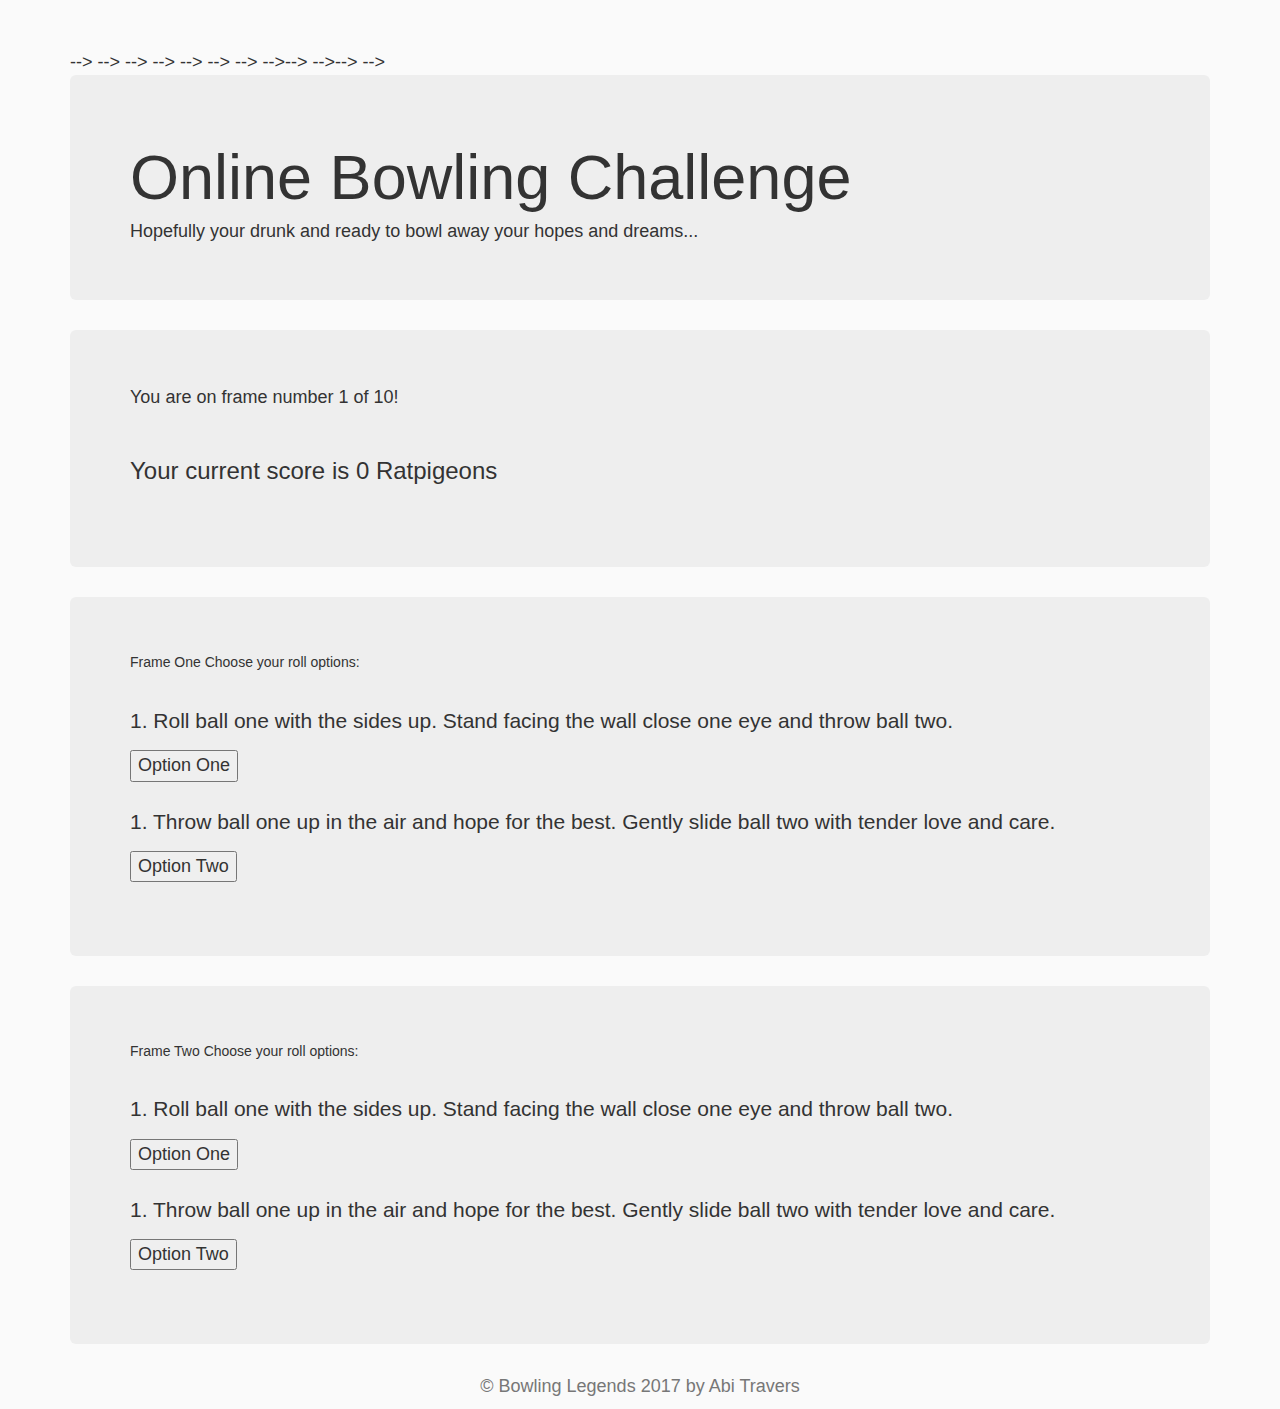
<file: index.html>
<!DOCTYPE html>
<html lang="en">
<head>
  <meta charset="UTF-8">
  <script src="https://ajax.googleapis.com/ajax/libs/jquery/3.2.0/jquery.min.js"></script>
  <script src="https://maxcdn.bootstrapcdn.com/bootstrap/3.3.7/js/bootstrap.min.js"></script>
  <script src="https://code.jquery.com/jquery-2.1.4.min.js"></script>

  <!-- CSS (load bootstrap from a CDN) -->
  <link rel="stylesheet" href="style.css">
  <style>
      body    { padding-top:50px; }
  </style>
    <title>Bowling Javascript Challenge by Abi Travers</title>
</head>
<body class="container">

    <header>
      <!-- <nav class="navbar navbar-default" role="navigation">
          <div class="container-fluid">

              <!-<div class="navbar-header">
                  <a class="navbar-brand" href="#">
                      <span class="glyphicon glyphicon glyphicon-tree-deciduous"></span>
                  </a>
              </div>
<!
              <ul class="nav navbar-nav">
                  <li><a>Round 1</a></li>

              </ul> -->

          </div>    --> -->    --> -->     --> -->  --> -->--> -->--> -->
    </header>

    <main>


        <div class="jumbotron">
         <h1 id="welcome">Online Bowling Challenge</h1>
         <h4>   Hopefully your drunk and ready to bowl away your hopes and dreams... </h4>
        </div>

        <div class="jumbotron">
        <h4 id="framenr"> Frame number <h4>
          <br>
        <h3 id="currentscore"> Current Score: </h3>
        <br>
        </div>

        <div class="jumbotron">

          <form id= "frame">
            <h5> Frame One Choose your roll options: </h5>
            <br>
            <p> 1.     Roll ball one with the sides up. Stand facing the wall close one eye and throw ball two.
                   </p>
            <!-- <input type=button value="Roll Ball 1 with stabalisers" id="ball1s"/> -->
            <input type=button value="Option One" id="frame1option1"/>
            <br>
            <br>
            <p> 1.    Throw ball one up in the air and hope for the best. Gently slide ball two with tender love and care.
              </p>
            <input type=button value="Option Two" id="frame1option2"/>
            <br>
            <br>
         </form>
        </div>






        <div class="jumbotron">

          <form id= "frame2">
            <h5> Frame Two Choose your roll options: </h5>
            <br>
            <p> 1.     Roll ball one with the sides up. Stand facing the wall close one eye and throw ball two.
                   </p>
            <!-- <input type=button value="Roll Ball 1 with stabalisers" id="ball1s"/> -->
            <input type=button value="Option One" id="frame2option1"/>
            <br>
            <br>
            <p> 1.    Throw ball one up in the air and hope for the best. Gently slide ball two with tender love and care.
              </p>
            <input type=button value="Option Two" id="frame2option2"/>
            <br>
            <br>
         </form>
        </div>

    </main>

  <footer>
      <p class="text-center text-muted">© Bowling Legends 2017 by Abi Travers</p>
  </footer>

  <script src="https://code.jquery.com/jquery-2.1.4.min.js"></script>
  <script src= "interface.js"></script>
  <script src= "src/bowling.js"></script>
  <script src= "src/score.js"></script>
</body>
</html>
</file>
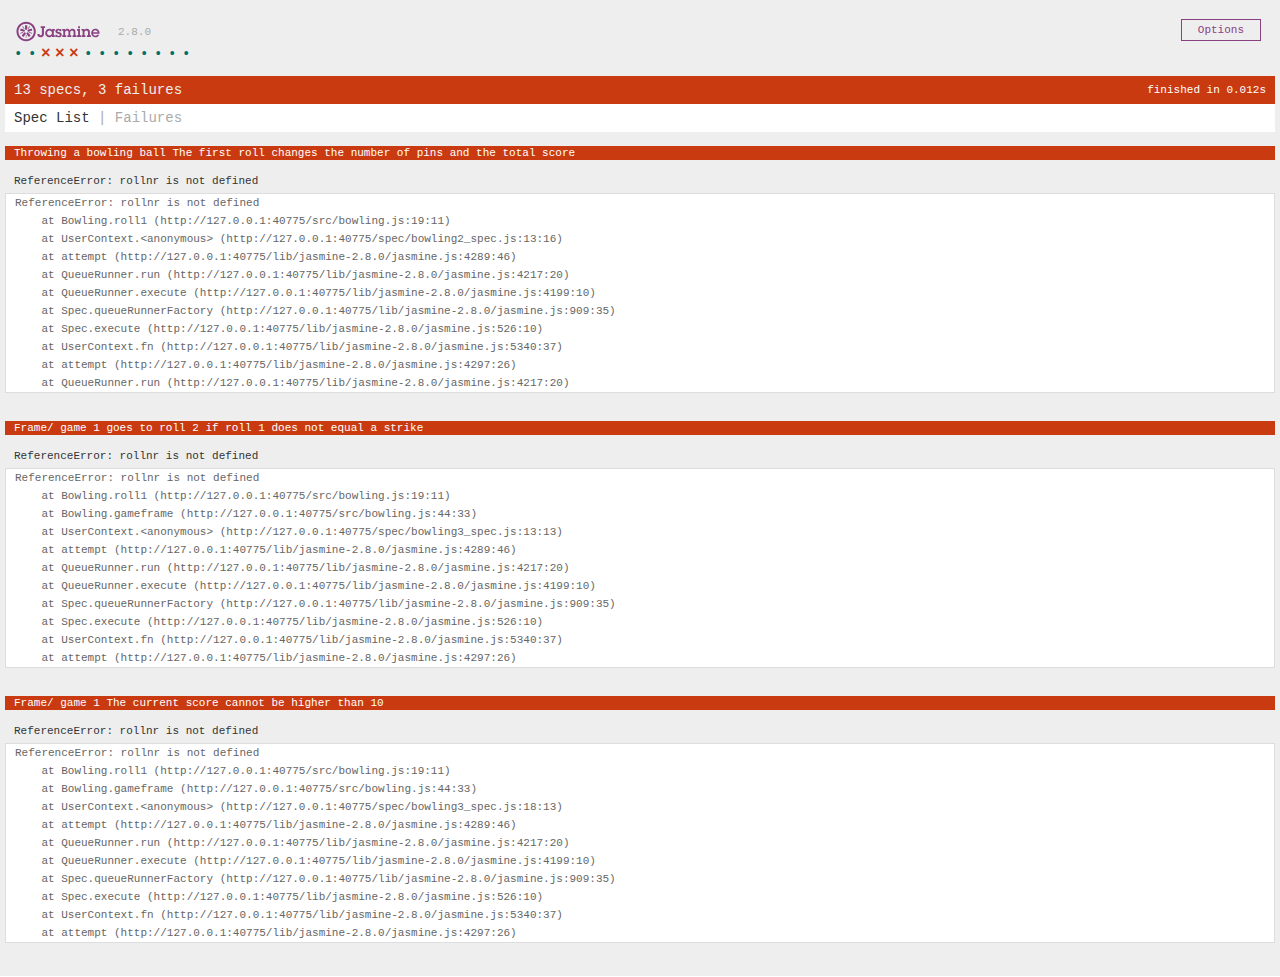
<file: SpecRunner.html>
<!DOCTYPE html>
<html>
<head>
  <meta charset="utf-8">
  <title>Jasmine Spec Runner v2.8.0</title>

  <link rel="shortcut icon" type="image/png" href="lib/jasmine-2.8.0/jasmine_favicon.png">
  <link rel="stylesheet" href="lib/jasmine-2.8.0/jasmine.css">

  <script src="lib/jasmine-2.8.0/jasmine.js"></script>
  <script src="lib/jasmine-2.8.0/jasmine-html.js"></script>
  <script src="lib/jasmine-2.8.0/boot.js"></script>

  <!-- include source files here... -->
  <script src="src/bowling.js"></script>
  <script src="src/score.js"></script>

  <!-- include spec files here... -->
  <script src="spec/bowling_spec.js"></script>
  <script src="spec/bowling2_spec.js"></script>
  <script src="spec/bowling3_spec.js"></script>
  <script src="spec/score_spec.js"></script>
  <script src="spec/score2_spec.js"></script>

</head>

<body>
</body>
</html>
</file>
<file: lib/jasmine-2.8.0/jasmine.css>
body { overflow-y: scroll; }

.jasmine_html-reporter { background-color: #eee; padding: 5px; margin: -8px; font-size: 11px; font-family: Monaco, "Lucida Console", monospace; line-height: 14px; color: #333; }
.jasmine_html-reporter a { text-decoration: none; }
.jasmine_html-reporter a:hover { text-decoration: underline; }
.jasmine_html-reporter p, .jasmine_html-reporter h1, .jasmine_html-reporter h2, .jasmine_html-reporter h3, .jasmine_html-reporter h4, .jasmine_html-reporter h5, .jasmine_html-reporter h6 { margin: 0; line-height: 14px; }
.jasmine_html-reporter .jasmine-banner, .jasmine_html-reporter .jasmine-symbol-summary, .jasmine_html-reporter .jasmine-summary, .jasmine_html-reporter .jasmine-result-message, .jasmine_html-reporter .jasmine-spec .jasmine-description, .jasmine_html-reporter .jasmine-spec-detail .jasmine-description, .jasmine_html-reporter .jasmine-alert .jasmine-bar, .jasmine_html-reporter .jasmine-stack-trace { padding-left: 9px; padding-right: 9px; }
.jasmine_html-reporter .jasmine-banner { position: relative; }
.jasmine_html-reporter .jasmine-banner .jasmine-title { background: url('[data-uri]') no-repeat; background: url('[data-uri]') no-repeat, none; -moz-background-size: 100%; -o-background-size: 100%; -webkit-background-size: 100%; background-size: 100%; display: block; float: left; width: 90px; height: 25px; }
.jasmine_html-reporter .jasmine-banner .jasmine-version { margin-left: 14px; position: relative; top: 6px; }
.jasmine_html-reporter #jasmine_content { position: fixed; right: 100%; }
.jasmine_html-reporter .jasmine-version { color: #aaa; }
.jasmine_html-reporter .jasmine-banner { margin-top: 14px; }
.jasmine_html-reporter .jasmine-duration { color: #fff; float: right; line-height: 28px; padding-right: 9px; }
.jasmine_html-reporter .jasmine-symbol-summary { overflow: hidden; *zoom: 1; margin: 14px 0; }
.jasmine_html-reporter .jasmine-symbol-summary li { display: inline-block; height: 10px; width: 14px; font-size: 16px; }
.jasmine_html-reporter .jasmine-symbol-summary li.jasmine-passed { font-size: 14px; }
.jasmine_html-reporter .jasmine-symbol-summary li.jasmine-passed:before { color: #007069; content: "\02022"; }
.jasmine_html-reporter .jasmine-symbol-summary li.jasmine-failed { line-height: 9px; }
.jasmine_html-reporter .jasmine-symbol-summary li.jasmine-failed:before { color: #ca3a11; content: "\d7"; font-weight: bold; margin-left: -1px; }
.jasmine_html-reporter .jasmine-symbol-summary li.jasmine-disabled { font-size: 14px; }
.jasmine_html-reporter .jasmine-symbol-summary li.jasmine-disabled:before { color: #bababa; content: "\02022"; }
.jasmine_html-reporter .jasmine-symbol-summary li.jasmine-pending { line-height: 17px; }
.jasmine_html-reporter .jasmine-symbol-summary li.jasmine-pending:before { color: #ba9d37; content: "*"; }
.jasmine_html-reporter .jasmine-symbol-summary li.jasmine-empty { font-size: 14px; }
.jasmine_html-reporter .jasmine-symbol-summary li.jasmine-empty:before { color: #ba9d37; content: "\02022"; }
.jasmine_html-reporter .jasmine-run-options { float: right; margin-right: 5px; border: 1px solid #8a4182; color: #8a4182; position: relative; line-height: 20px; }
.jasmine_html-reporter .jasmine-run-options .jasmine-trigger { cursor: pointer; padding: 8px 16px; }
.jasmine_html-reporter .jasmine-run-options .jasmine-payload { position: absolute; display: none; right: -1px; border: 1px solid #8a4182; background-color: #eee; white-space: nowrap; padding: 4px 8px; }
.jasmine_html-reporter .jasmine-run-options .jasmine-payload.jasmine-open { display: block; }
.jasmine_html-reporter .jasmine-bar { line-height: 28px; font-size: 14px; display: block; color: #eee; }
.jasmine_html-reporter .jasmine-bar.jasmine-failed { background-color: #ca3a11; }
.jasmine_html-reporter .jasmine-bar.jasmine-passed { background-color: #007069; }
.jasmine_html-reporter .jasmine-bar.jasmine-skipped { background-color: #bababa; }
.jasmine_html-reporter .jasmine-bar.jasmine-errored { background-color: #ca3a11; }
.jasmine_html-reporter .jasmine-bar.jasmine-menu { background-color: #fff; color: #aaa; }
.jasmine_html-reporter .jasmine-bar.jasmine-menu a { color: #333; }
.jasmine_html-reporter .jasmine-bar a { color: white; }
.jasmine_html-reporter.jasmine-spec-list .jasmine-bar.jasmine-menu.jasmine-failure-list, .jasmine_html-reporter.jasmine-spec-list .jasmine-results .jasmine-failures { display: none; }
.jasmine_html-reporter.jasmine-failure-list .jasmine-bar.jasmine-menu.jasmine-spec-list, .jasmine_html-reporter.jasmine-failure-list .jasmine-summary { display: none; }
.jasmine_html-reporter .jasmine-results { margin-top: 14px; }
.jasmine_html-reporter .jasmine-summary { margin-top: 14px; }
.jasmine_html-reporter .jasmine-summary ul { list-style-type: none; margin-left: 14px; padding-top: 0; padding-left: 0; }
.jasmine_html-reporter .jasmine-summary ul.jasmine-suite { margin-top: 7px; margin-bottom: 7px; }
.jasmine_html-reporter .jasmine-summary li.jasmine-passed a { color: #007069; }
.jasmine_html-reporter .jasmine-summary li.jasmine-failed a { color: #ca3a11; }
.jasmine_html-reporter .jasmine-summary li.jasmine-empty a { color: #ba9d37; }
.jasmine_html-reporter .jasmine-summary li.jasmine-pending a { color: #ba9d37; }
.jasmine_html-reporter .jasmine-summary li.jasmine-disabled a { color: #bababa; }
.jasmine_html-reporter .jasmine-description + .jasmine-suite { margin-top: 0; }
.jasmine_html-reporter .jasmine-suite { margin-top: 14px; }
.jasmine_html-reporter .jasmine-suite a { color: #333; }
.jasmine_html-reporter .jasmine-failures .jasmine-spec-detail { margin-bottom: 28px; }
.jasmine_html-reporter .jasmine-failures .jasmine-spec-detail .jasmine-description { background-color: #ca3a11; }
.jasmine_html-reporter .jasmine-failures .jasmine-spec-detail .jasmine-description a { color: white; }
.jasmine_html-reporter .jasmine-result-message { padding-top: 14px; color: #333; white-space: pre; }
.jasmine_html-reporter .jasmine-result-message span.jasmine-result { display: block; }
.jasmine_html-reporter .jasmine-stack-trace { margin: 5px 0 0 0; max-height: 224px; overflow: auto; line-height: 18px; color: #666; border: 1px solid #ddd; background: white; white-space: pre; }
</file>
